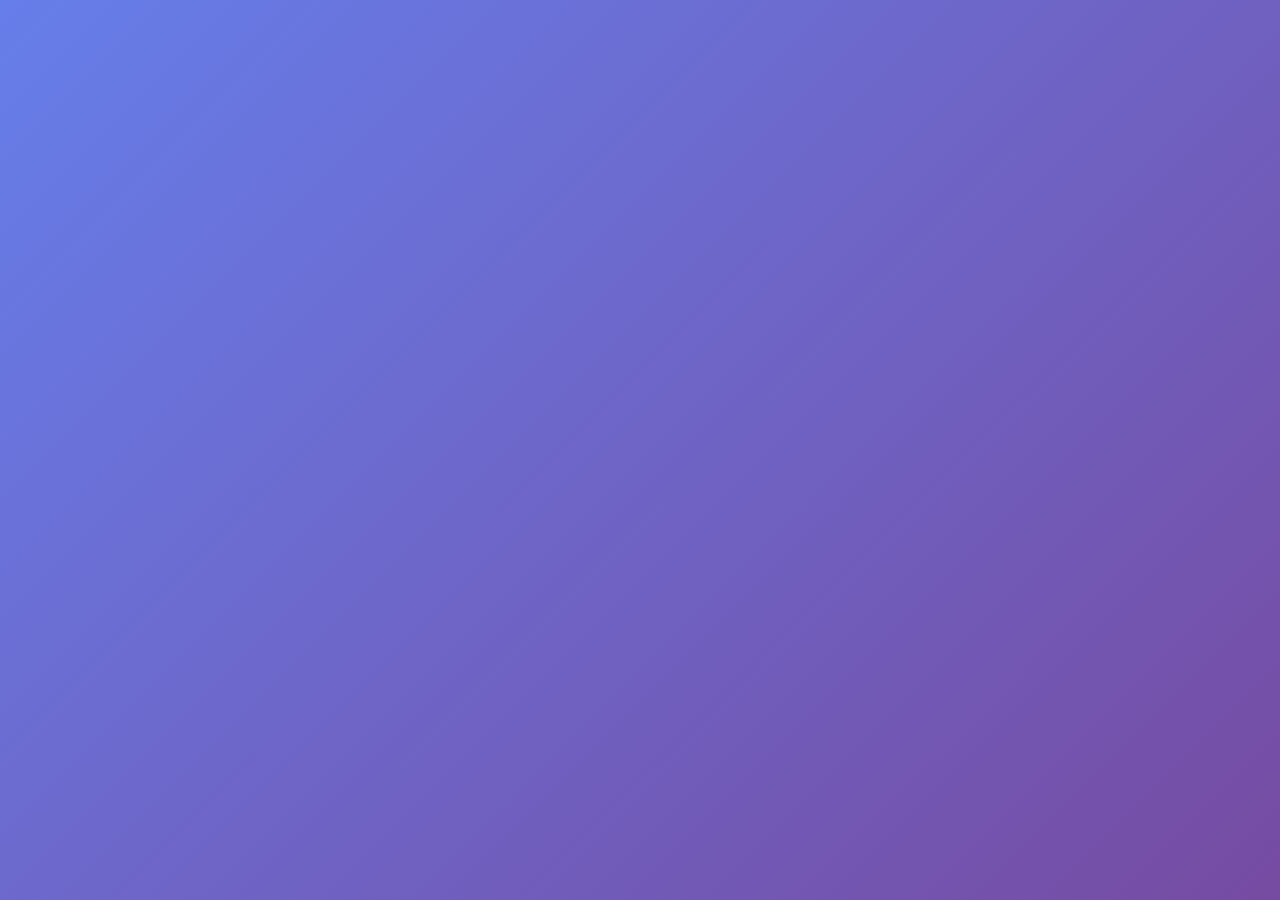
<file: packages.html>
<!DOCTYPE html>
<html lang="en">
<head>
    <meta charset="UTF-8">
    <meta name="viewport" content="width=device-width, initial-scale=1.0">
    <title>Curbie's Signature Address Packages</title>
    <style>
        * {
            margin: 0;
            padding: 0;
            box-sizing: border-box;
        }

        body {
            font-family: 'Arial', sans-serif;
            line-height: 1.6;
            background: linear-gradient(135deg, #667eea 0%, #764ba2 100%);
            min-height: 100vh;
            padding: 20px;
        }

        .container {
            max-width: 1200px;
            margin: 0 auto;
            background: rgba(255, 255, 255, 0.95);
            backdrop-filter: blur(10px);
            border-radius: 20px;
            box-shadow: 0 20px 60px rgba(0, 0, 0, 0.1);
            overflow: hidden;
        }

        .header {
            background: linear-gradient(135deg, #2c3e50 0%, #34495e 100%);
            color: white;
            padding: 60px 40px;
            text-align: center;
            position: relative;
            overflow: hidden;
        }

        .header::before {
            content: '';
            position: absolute;
            top: 0;
            left: 0;
            right: 0;
            bottom: 0;
            background: url('data:image/svg+xml,<svg xmlns="http://www.w3.org/2000/svg" viewBox="0 0 100 100"><defs><pattern id="grain" width="100" height="100" patternUnits="userSpaceOnUse"><circle cx="25" cy="25" r="1" fill="rgba(255,255,255,0.1)"/><circle cx="75" cy="75" r="1" fill="rgba(255,255,255,0.05)"/><circle cx="50" cy="10" r="0.5" fill="rgba(255,255,255,0.08)"/></pattern></defs><rect width="100" height="100" fill="url(%23grain)"/></svg>');
            opacity: 0.3;
        }

        .header h1 {
            font-size: 3.5rem;
            font-weight: 700;
            margin-bottom: 15px;
            text-shadow: 2px 2px 4px rgba(0, 0, 0, 0.3);
            position: relative;
            z-index: 1;
        }

        .header p {
            font-size: 1.3rem;
            opacity: 0.9;
            position: relative;
            z-index: 1;
        }

        .packages-grid {
            padding: 60px 40px;
            display: grid;
            grid-template-columns: repeat(auto-fit, minmax(300px, 1fr));
            gap: 30px;
        }

        .package {
            background: white;
            border-radius: 15px;
            box-shadow: 0 10px 30px rgba(0, 0, 0, 0.1);
            overflow: hidden;
            transition: all 0.3s ease;
            position: relative;
            border: 2px solid transparent;
        }

        .package:hover {
            transform: translateY(-10px);
            box-shadow: 0 20px 40px rgba(0, 0, 0, 0.15);
            border-color: #667eea;
        }

        .package-header {
            padding: 30px 25px 20px;
            text-align: center;
            position: relative;
        }

        .essential .package-header {
            background: linear-gradient(135deg, #74b9ff, #0984e3);
            color: white;
        }

        .premium .package-header {
            background: linear-gradient(135deg, #a29bfe, #6c5ce7);
            color: white;
        }

        .showcase .package-header {
            background: linear-gradient(135deg, #fd79a8, #e84393);
            color: white;
        }

        .concierge .package-header {
            background: linear-gradient(135deg, #fdcb6e, #e17055);
            color: white;
        }

        .package-title {
            font-size: 1.8rem;
            font-weight: 700;
            margin-bottom: 10px;
        }

        .package-price {
            font-size: 3rem;
            font-weight: 800;
            margin-bottom: 5px;
        }

        .package-content {
            padding: 30px 25px;
        }

        .feature-section {
            margin-bottom: 25px;
        }

        .feature-section h4 {
            color: #2c3e50;
            font-size: 1.1rem;
            font-weight: 600;
            margin-bottom: 15px;
            display: flex;
            align-items: center;
        }

        .feature-section h4::before {
            content: '✨';
            margin-right: 8px;
            font-size: 1.2rem;
        }

        .feature-list {
            list-style: none;
            margin-bottom: 20px;
        }

        .feature-list li {
            padding: 8px 0;
            padding-left: 25px;
            position: relative;
            color: #555;
            font-size: 0.95rem;
        }

        .feature-list li::before {
            content: '▶';
            position: absolute;
            left: 0;
            color: #667eea;
            font-size: 0.8rem;
        }

        .feature-list li strong {
            color: #2c3e50;
        }

        .perfect-for {
            background: #f8f9fa;
            border-left: 4px solid #667eea;
            padding: 15px;
            border-radius: 0 8px 8px 0;
            margin-top: 20px;
        }

        .perfect-for h5 {
            color: #2c3e50;
            font-weight: 600;
            margin-bottom: 8px;
            font-size: 1rem;
        }

        .perfect-for p {
            color: #666;
            font-size: 0.9rem;
            line-height: 1.5;
        }

        .cta-section {
            background: linear-gradient(135deg, #2c3e50, #34495e);
            color: white;
            padding: 50px 40px;
            text-align: center;
        }

        .cta-button {
            display: inline-block;
            background: linear-gradient(135deg, #667eea, #764ba2);
            color: white;
            padding: 15px 40px;
            border-radius: 50px;
            text-decoration: none;
            font-weight: 600;
            font-size: 1.1rem;
            transition: all 0.3s ease;
            box-shadow: 0 5px 15px rgba(102, 126, 234, 0.3);
        }

        .cta-button:hover {
            transform: translateY(-3px);
            box-shadow: 0 10px 25px rgba(102, 126, 234, 0.4);
        }

        @media (max-width: 768px) {
            .header h1 {
                font-size: 2.5rem;
            }

            .packages-grid {
                padding: 40px 20px;
                grid-template-columns: 1fr;
            }

            .package-price {
                font-size: 2.5rem;
            }
        }

        .badge {
            position: absolute;
            top: -10px;
            right: 20px;
            background: #e74c3c;
            color: white;
            padding: 5px 15px;
            border-radius: 20px;
            font-size: 0.8rem;
            font-weight: 600;
            transform: rotate(10deg);
        }

        .showcase .badge {
            background: #f39c12;
        }

        .concierge .badge {
            background: #8e44ad;
        }
    </style>
</head>
<body>
    
</body>
</html>
</file>
